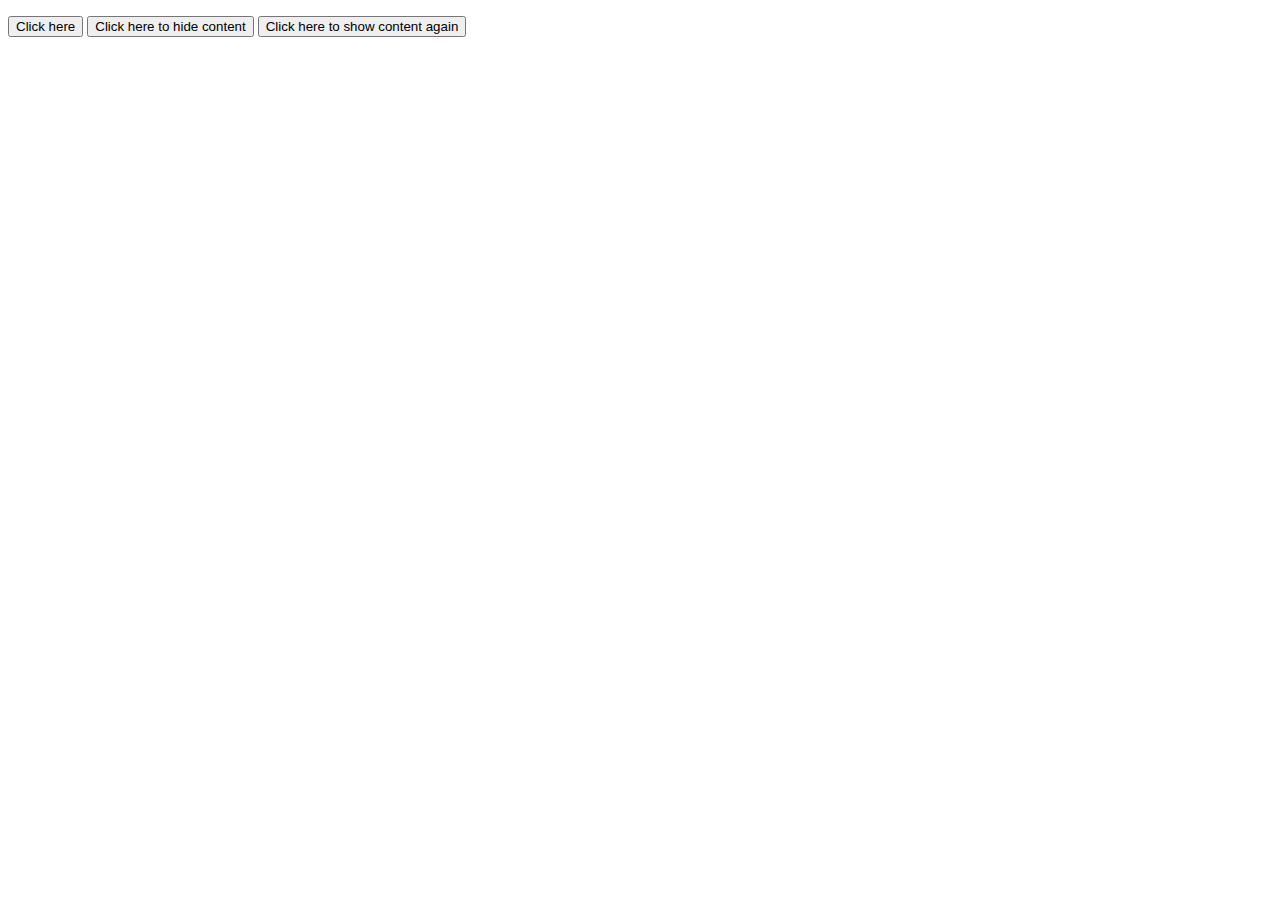
<file: JS Startup/index.html>
<!DOCTYPE html>
<html lang="en">
<head>
    <meta charset="UTF-8">
    <meta http-equiv="X-UA-Compatible" content="IE=edge">
    <meta name="viewport" content="width=device-width, initial-scale=1.0">
    <title>Document</title>
    <link rel="stylesheet" href="style.css">
</head>
<body>
    
<p id="demo"> Lorem ipsum dolor sit amet consectetur,
     adipisicing elit. Voluptatibus tenetur iste consectetur
      ipsam nihil incidunt culpa perferendis deleniti dolores?<p>

<button type="button" onclick="changeIndex()">Click here</button>
<button type="button"  onclick="hideIndex()">Click here to hide content</button>
<button type="button" onclick="showIndex()">Click here to show content again</button>


<script>
    function changeIndex(){
        document.getElementById("demo").innerHTML="My first JS program"
    }
    function hideIndex(){
        document.getElementById("demo").style.display="none" 
    }
    function showIndex(){
        document.getElementById("demo").style.display="block" 
    }
</script>

</body>
</html>
</file>
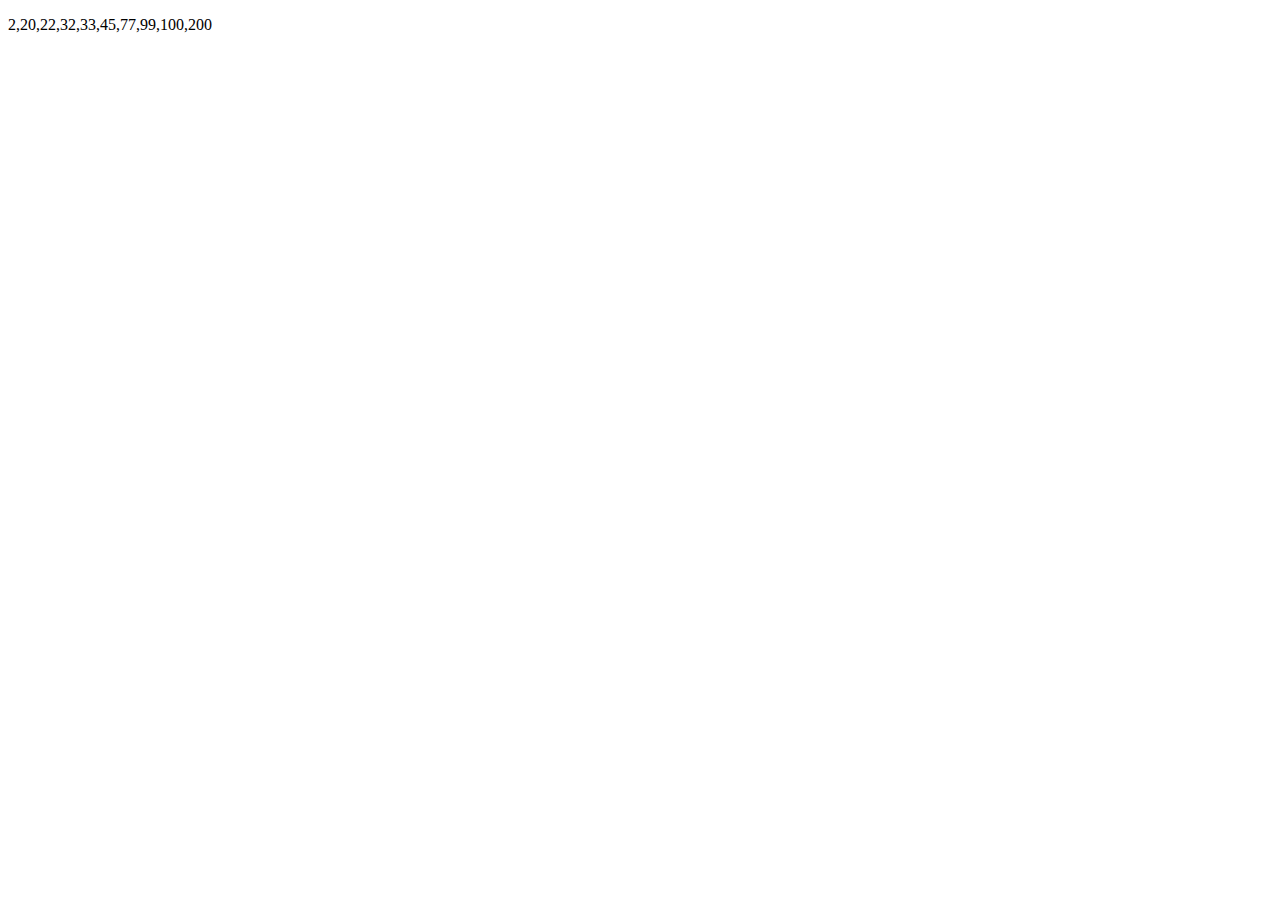
<file: test/index.html>
<!DOCTYPE html>
<html lang="en">

<head>
  <meta charset="UTF-8">
  <meta http-equiv="X-UA-Compatible" content="IE=edge">
  <meta name="viewport" content="width=device-width, initial-scale=1.0">
  <title>Document</title>

</head>

<body>

  <!-- <div class="dropdown">
    <button class="btn btn-primary dropdown-toggle" type="button" id="menu" data-toggle="dropdown">Colors
      <span class="caret"></span></button>
    <ul class="dropdown-menu" id="demo">

    </ul>
  </div>
  </div> -->


<div class="container mt-3">
        <p id="demo"></p>
    </div>

  <script src="index.js"></script>

</body>

</html>
</file>
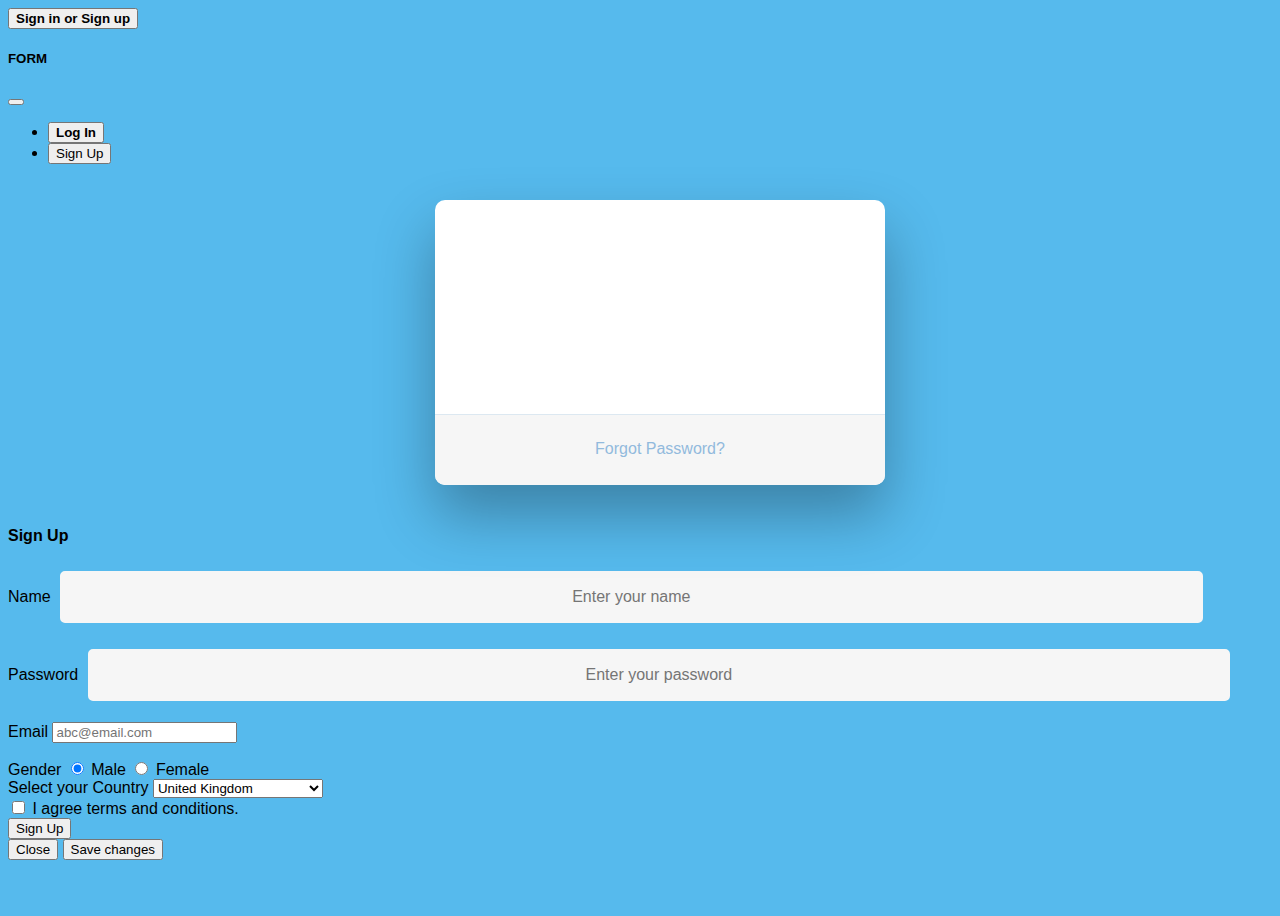
<file: test1/index.html>
<!DOCTYPE html>
<html>

<head>
    <meta name="viewport" content="width=device-width, initial-scale=1">
    <link rel="stylesheet" href="style.css">
    <link href="https://cdn.jsdelivr.net/npm/bootstrap@5.0.2/dist/css/bootstrap.min.css" rel="stylesheet"
        integrity="sha384-EVSTQN3/azprG1Anm3QDgpJLIm9Nao0Yz1ztcQTwFspd3yD65VohhpuuCOmLASjC" crossorigin="anonymous">
</head>

<body>

<!-- Button trigger modal --> 
<div class="dsdds text-center">
<button type="button" class="btn btn-outline-danger " data-bs-toggle="modal" data-bs-target="#exampleModal">
  <b> Sign in or Sign up</b> 
  </button>
</div>
  
  <!-- Modal -->
  <div class="modal fade" id="exampleModal" tabindex="-1" aria-labelledby="exampleModalLabel" aria-hidden="true">
    <div class="modal-dialog">
      <div class="modal-content">
        <div class="modal-header">
          <h5 class="modal-title" id="exampleModalLabel">FORM</h5>
          <button type="button" class="btn-close" data-bs-dismiss="modal" aria-label="Close"></button>
        </div>
        <ul class="nav nav-tabs" id="myTab" role="tablist">
            <li class="nav-item" role="presentation">
              <button class="nav-link active" id="home-tab" data-bs-toggle="tab" data-bs-target="#home" type="button" role="tab" aria-controls="home" aria-selected="true"> <b>Log In</b></button>
            </li>
            <li class="nav-item" role="presentation">
              <button class="nav-link" id="profile-tab" data-bs-toggle="tab" data-bs-target="#profile" type="button" role="tab" aria-controls="profile" aria-selected="false">Sign Up</button>
            </li>
          </ul>
          <div class="tab-content" id="myTabContent">
            <div class="tab-pane fade show active" id="home" role="tabpanel" aria-labelledby="home-tab">
                <div class="wrapper fadeInDown">
                    <div id="formContent">
                      <!-- Tabs Titles -->
                  
                      <!-- Icon -->
                      <!-- <div class="fadeIn first">
                        <img src="http://danielzawadzki.com/codepen/01/icon.svg" id="icon" alt="User Icon" />
                      </div> -->
                  
                      <!-- Login Form -->
                      <form>
                        <input type="text" id="login" class="fadeIn second" name="login" placeholder="login">
                        <input type="text" id="password" class="fadeIn third" name="login" placeholder="password">
                        <input type="submit" class="fadeIn fourth" value="Log In">
                      </form>
                  
                      <!-- Remind Passowrd -->
                      <div id="formFooter">
                        <a class="underlineHover" href="#">Forgot Password?</a>
                      </div>
                  
                    </div>
                  </div>
            </div>
            <div class="tab-pane" id="profile" role="tabpanel" aria-labelledby="profile-tab">
                <!-- dsdsds -->
                <div class="container d-flex justify-content-center fadeInDown">

                    <form id="form1" class="p-3 rounded shadow">
                
                        <h4 class="text-center my-3">Sign Up</h4>
                
                        <div class="input-group mt-4 ">
                            <div class="input-group-prepend col-md-5 ms-2">
                                <label id="lbl1" for="fname" class="form-label">Name</label>
                                <input id="input1" name="ono[]" type="text" class="form-control p-1"
                                    placeholder="Enter your name">
                                <p id="myp"></p>
                            </div>
                            <div class="input-group-prepend col-md-5 ms-2 mb-1">
                                <label id="lbl2" for="lname" class="form-label">Password</label>
                                <input id="input2" name="ono[]" type="text" class="form-control p-1" placeholder="Enter your password">
                                <p id="myp2"></p>
                            </div>
                        </div>
                
                        <div class="col-md-7 ms-2">
                            <label id="lbl3" for="inputemail" class="form-label">Email</label>
                            <input id="input3" name="ono[]" type="email" class="form-control" placeholder="abc@email.com">
                            <p id="myp3"></p>
                        </div>
                
                        <div class="ms-2 mt-2">
                            <label for="lname" class="form-label me-4">Gender</label>
                            <input type="radio" class="form-check-input" id="radio1" name="optradio" value="option1" checked>
                            <label class="form-check-label" for="radio1">Male</label>
                            <input type="radio" class="form-check-input" id="radio2" name="optradio" value="option2">
                            <label class="form-check-label" for="radio1">Female</label>
                        </div>
                
                        <div class="ms-2">
                            <label for="lname" class="form-label me-4">Select your Country</Select></label>
                            <select class="form-select">
                                <option>United Kingdom</option>
                                <option>Pakistan</option>
                                <option>United States of America</option>
                                <option>China</option>
                            </select>
                
                            <div class="mt-2 form-check">
                                <input type="checkbox" class="form-check-input" id="terms">
                                <label class="form-check-label" for="terms">I agree terms and conditions.</label>
                            </div>
                
                            <div class="text-center mt-3">
                                <button id="btn1" type="button" class="btn btn-primary rounded-pill w-75"
                                    onclick="myValidate()">Sign Up</button>
                            </div>
                
                    </form>
                </div>
                

                <!-- dsdsds -->
            </div>
          </div>
        <div class="modal-footer">
          <button type="button" class="btn btn-secondary" data-bs-dismiss="modal">Close</button>
          <button type="button" class="btn btn-primary">Save changes</button>
        </div>
      </div>
    </div>
  </div>




    <script src="index.js"></script>
    <script src="https://cdn.jsdelivr.net/npm/bootstrap@5.0.2/dist/js/bootstrap.bundle.min.js"
        integrity="sha384-MrcW6ZMFYlzcLA8Nl+NtUVF0sA7MsXsP1UyJoMp4YLEuNSfAP+JcXn/tWtIaxVXM"
        crossorigin="anonymous"></script>
</body>

</html>
</file>
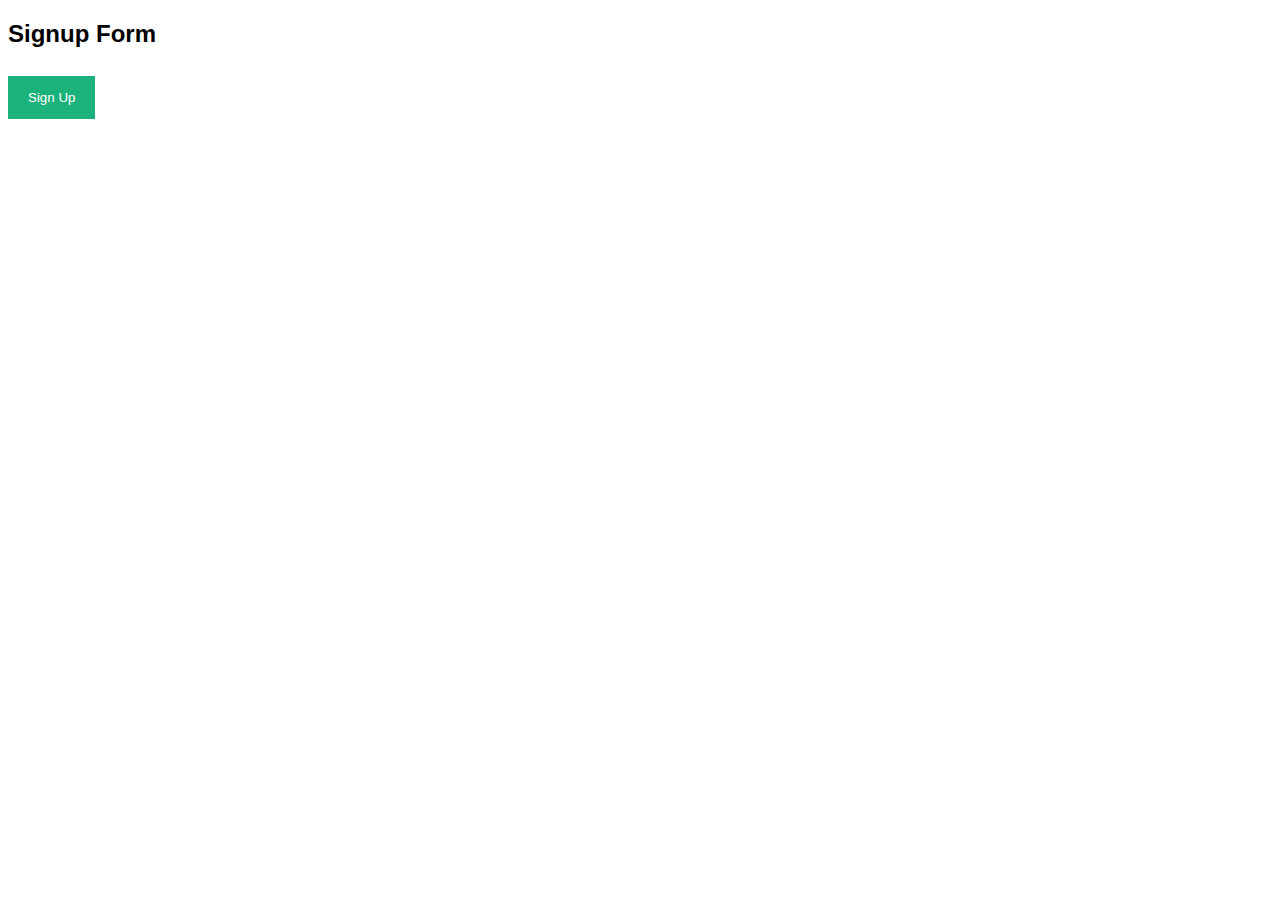
<file: w3 form/index.html>
<!DOCTYPE html>
<html>
<style>
body {font-family: Arial, Helvetica, sans-serif;}
* {box-sizing: border-box;}

/* Full-width input fields */
input[type=text], input[type=password] {
  width: 100%;
  padding: 15px;
  margin: 5px 0 22px 0;
  display: inline-block;
  border: none;
  background: #f1f1f1;
}

/* Add a background color when the inputs get focus */
input[type=text]:focus, input[type=password]:focus {
  background-color: #ddd;
  outline: none;
}

/* Set a style for all buttons */
button {
  background-color: #04AA6D;
  color: white;
  padding: 14px 20px;
  margin: 8px 0;
  border: none;
  cursor: pointer;
  width: 100%;
  opacity: 0.9;
}

button:hover {
  opacity:1;
}

/* Extra styles for the cancel button */
.cancelbtn {
  padding: 14px 20px;
  background-color: #f44336;
}

/* Float cancel and signup buttons and add an equal width */
.cancelbtn, .signupbtn {
  float: left;
  width: 50%;
}

/* Add padding to container elements */
.container {
  padding: 16px;
}

/* The Modal (background) */
.modal {
  display: none; /* Hidden by default */
  position: fixed; /* Stay in place */
  z-index: 1; /* Sit on top */
  left: 5;
  top: 0;
  width: 100%; /* Full width */
  height: 100%; /* Full height */
  overflow: auto; /* Enable scroll if needed */
  background-color: #474e5d;
  padding-top: 50px;
}

/* Modal Content/Box */
.modal-content {
  background-color: #fefefe;
  margin: 5% auto 15% auto; /* 5% from the top, 15% from the bottom and centered */
  border: 1px solid #888;
  width: 80%; /* Could be more or less, depending on screen size */
}

/* Style the horizontal ruler */
hr {
  border: 1px solid #f1f1f1;
  margin-bottom: 25px;
}
 
/* The Close Button (x) */
.close {
  position: absolute;
  right: 35px;
  top: 15px;
  font-size: 40px;
  font-weight: bold;
  color: #f1f1f1;
}

.close:hover,
.close:focus {
  color: #f44336;
  cursor: pointer;
}

/* Clear floats */
.clearfix::after {
  content: "";
  clear: both;
  display: table;
}

/* Change styles for cancel button and signup button on extra small screens */
@media screen and (max-width: 300px) {
  .cancelbtn, .signupbtn {
     width: 100%;
  }
}
</style>



<body>

<h2> Signup Form </h2>

<button onclick="document.getElementById('id01').style.display='block'" style="width:auto;">Sign Up</button>

<div id="id01" class="modal">
  <span onclick="document.getElementById('id01').style.display='none'" class="close" title="Close Modal">&times;</span>
  <form class="modal-content" action="/action_page.php">
    <div class="container">
      <h1>Sign Up</h1>
      <p>Please fill in this form to create an account.</p>
      <hr>
      <label for="email"><b>Email</b></label>
      <input type="text" placeholder="Enter Email" name="email" required>

      <label for="psw"><b>Password</b></label>
      <input type="password" placeholder="Enter Password" name="psw" required>

      <label for="psw-repeat"><b>Repeat Password</b></label>
      <input type="password" placeholder="Repeat Password" name="psw-repeat" required>
      
      <label>
        <input type="checkbox" checked="checked" name="remember" style="margin-bottom:15px"> Remember me
      </label>

      <p>By creating an account you agree to our <a href="#" style="color:dodgerblue">Terms & Privacy</a>.</p>

      <div class="clearfix">
        <button type="button" onclick="document.getElementById('id01').style.display='none'" class="cancelbtn">Cancel</button>
        <button type="submit" class="signupbtn">Sign Up</button>
      </div>
    </div>
  </form>
</div>

<script>
// Get the modal
var modal = document.getElementById('id01');

// When the user clicks anywhere outside of the modal, close it
window.onclick = function(event) {
  if (event.target == modal) {
    modal.style.display = "none";
  }
}
</script>

</body>
</html>
</file>
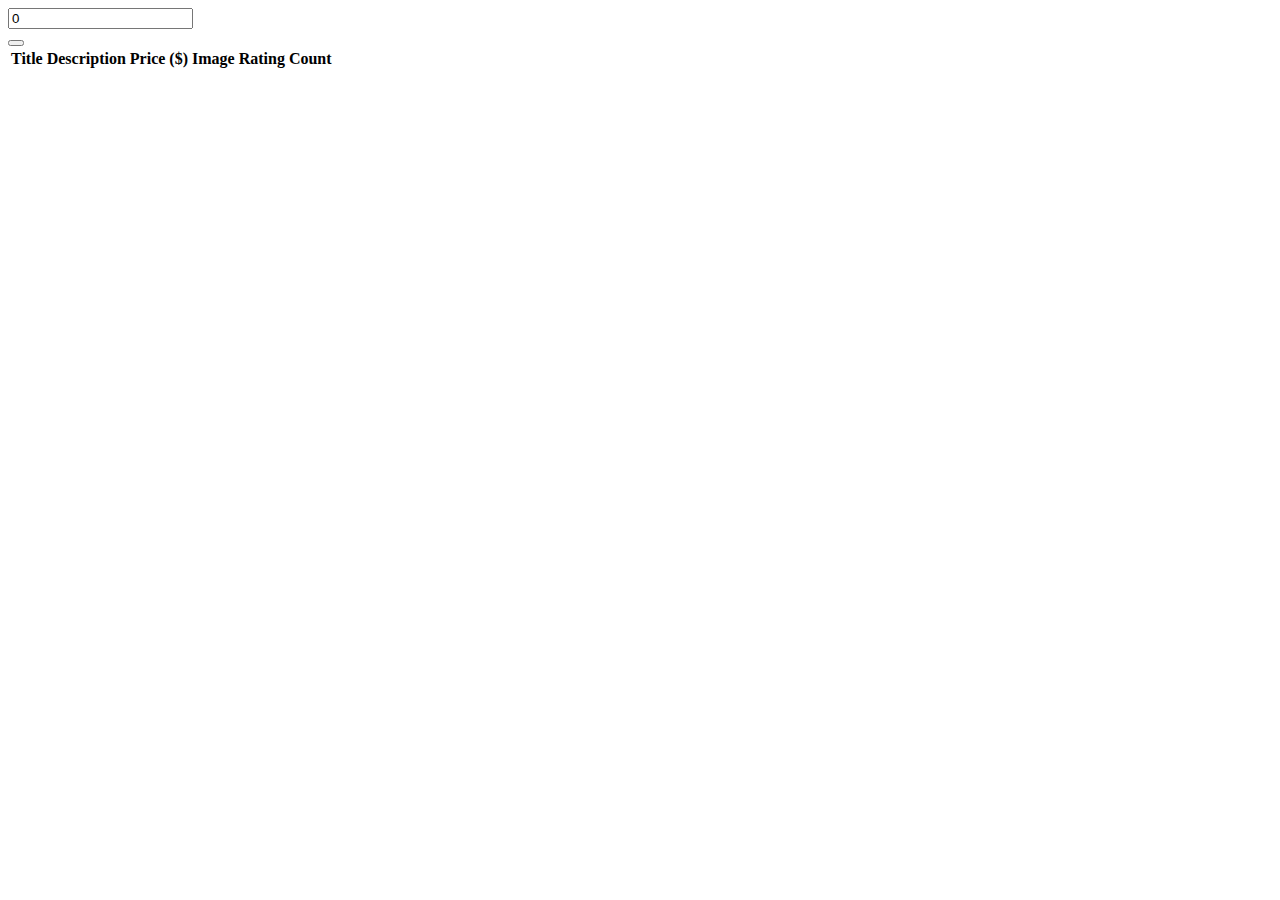
<file: JS Fetch/JS_fetch.html>
<!DOCTYPE html>
<html lang="en">

<head>
    <meta charset="UTF-8">
    <meta http-equiv="X-UA-Compatible" content="IE=edge">
    <meta name="viewport" content="width=device-width, initial-scale=1.0">
    <title>Document</title>
    <link rel="stylesheet" href="https://cdnjs.cloudflare.com/ajax/libs/font-awesome/6.2.1/css/all.min.css"
        integrity="sha512-MV7K8+y+gLIBoVD59lQIYicR65iaqukzvf/nwasF0nqhPay5w/9lJmVM2hMDcnK1OnMGCdVK+iQrJ7lzPJQd1w=="
        crossorigin="anonymous" referrerpolicy="no-referrer" />
    <link href="https://cdn.jsdelivr.net/npm/bootstrap@5.0.2/dist/css/bootstrap.min.css" rel="stylesheet"
        integrity="sha384-EVSTQN3/azprG1Anm3QDgpJLIm9Nao0Yz1ztcQTwFspd3yD65VohhpuuCOmLASjC" crossorigin="anonymous">
    <style>
        img {
            width: 70px;
        }
    </style>

</head>

<body>

    <div class="input-group">
        <div class="form-outline">
            <input id="search-input" type="search" id="form1" placeholder="Search" class="form-control" value="0"/>
        </div>
        <button id="search-button" onclick="Myfunction()" type="button" class="btn btn-primary">
            <i class="fas fa-search"></i>
        </button>
    </div>


    <div class="container  mt-3">
        <table class="table table-bordered">
            <thead>
                <tr class="table-dark">
                    <th> Title</th>
                    <th> Description</th>
                    <th> Price ($)</th>
                    <th> Image</th>
                    <th> Rating</th>
                    <th> Count</th>
                </tr>
            </thead>
            <tbody id="tdata">

            </tbody>

        </table>

    </div>



<script src="search.js"></script>

</body>

</html>
</file>
<file: JS Startup/style.css>
#demo
{
    display: none;
}
</file>
<file: test1/style.css>
/* BASIC */

html {
    background-color: #56baed;
  }
  
  body {
    font-family: "Poppins", sans-serif;
    height: 100vh;
  }
  
  a {
    color: #92badd;
    display:inline-block;
    text-decoration: none;
    font-weight: 400;
  }
  
  h2 {
    text-align: center;
    font-size: 16px;
    font-weight: 600;
    text-transform: uppercase;
    display:inline-block;
    margin: 40px 8px 10px 8px; 
    color: #cccccc;
  }
  
  
  
  /* STRUCTURE */
  
  .wrapper {
    display: flex;
    align-items: center;
    flex-direction: column; 
    justify-content: center;
    width: 100%;
    min-height: 100%;
    padding: 20px;
  }
  
  #formContent {
    -webkit-border-radius: 10px 10px 10px 10px;
    border-radius: 10px 10px 10px 10px;
    background: #fff;
    padding: 30px;
    width: 90%;
    max-width: 450px;
    position: relative;
    padding: 0px;
    -webkit-box-shadow: 0 30px 60px 0 rgba(0,0,0,0.3);
    box-shadow: 0 30px 60px 0 rgba(0,0,0,0.3);
    text-align: center;
  }
  
  #formFooter {
    background-color: #f6f6f6;
    border-top: 1px solid #dce8f1;
    padding: 25px;
    text-align: center;
    -webkit-border-radius: 0 0 10px 10px;
    border-radius: 0 0 10px 10px;
  }
  
  
  
  /* TABS */
  
  h2.inactive {
    color: #cccccc;
  }
  
  h2.active {
    color: #0d0d0d;
    border-bottom: 2px solid #5fbae9;
  }
  
  
  
  /* FORM TYPOGRAPHY*/
  
  input[type=button], input[type=submit], input[type=reset]  {
    background-color: #56baed;
    border: none;
    color: white;
    padding: 15px 80px;
    text-align: center;
    text-decoration: none;
    display: inline-block;
    text-transform: uppercase;
    font-size: 13px;
    -webkit-box-shadow: 0 10px 30px 0 rgba(95,186,233,0.4);
    box-shadow: 0 10px 30px 0 rgba(95,186,233,0.4);
    -webkit-border-radius: 5px 5px 5px 5px;
    border-radius: 5px 5px 5px 5px;
    margin: 5px 20px 40px 20px;
    -webkit-transition: all 0.3s ease-in-out;
    -moz-transition: all 0.3s ease-in-out;
    -ms-transition: all 0.3s ease-in-out;
    -o-transition: all 0.3s ease-in-out;
    transition: all 0.3s ease-in-out;
  }
  
  input[type=button]:hover, input[type=submit]:hover, input[type=reset]:hover  {
    background-color: #39ace7;
  }
  
  input[type=button]:active, input[type=submit]:active, input[type=reset]:active  {
    -moz-transform: scale(0.95);
    -webkit-transform: scale(0.95);
    -o-transform: scale(0.95);
    -ms-transform: scale(0.95);
    transform: scale(0.95);
  }
  
  input[type=text] {
    background-color: #f6f6f6;
    border: none;
    color: #0d0d0d;
    padding: 15px 32px;
    text-align: center;
    text-decoration: none;
    display: inline-block;
    font-size: 16px;
    margin: 5px;
    width: 85%;
    border: 2px solid #f6f6f6;
    -webkit-transition: all 0.5s ease-in-out;
    -moz-transition: all 0.5s ease-in-out;
    -ms-transition: all 0.5s ease-in-out;
    -o-transition: all 0.5s ease-in-out;
    transition: all 0.5s ease-in-out;
    -webkit-border-radius: 5px 5px 5px 5px;
    border-radius: 5px 5px 5px 5px;
  }
  
  input[type=text]:focus {
    background-color: #fff;
    border-bottom: 2px solid #5fbae9;
  }
  
  input[type=text]:placeholder {
    color: #cccccc;
  }
  
  
  
  /* ANIMATIONS */
  
  /* Simple CSS3 Fade-in-down Animation */
  .fadeInDown {
    -webkit-animation-name: fadeInDown;
    animation-name: fadeInDown;
    -webkit-animation-duration: 1s;
    animation-duration: 1s;
    -webkit-animation-fill-mode: both;
    animation-fill-mode: both;
  }
  
  @-webkit-keyframes fadeInDown {
    0% {
      opacity: 0;
      -webkit-transform: translate3d(0, -100%, 0);
      transform: translate3d(0, -100%, 0);
    }
    100% {
      opacity: 1;
      -webkit-transform: none;
      transform: none;
    }
  }
  
  @keyframes fadeInDown {
    0% {
      opacity: 0;
      -webkit-transform: translate3d(0, -100%, 0);
      transform: translate3d(0, -100%, 0);
    }
    100% {
      opacity: 1;
      -webkit-transform: none;
      transform: none;
    }
  }
  
  /* Simple CSS3 Fade-in Animation */
  @-webkit-keyframes fadeIn { from { opacity:0; } to { opacity:1; } }
  @-moz-keyframes fadeIn { from { opacity:0; } to { opacity:1; } }
  @keyframes fadeIn { from { opacity:0; } to { opacity:1; } }
  
  .fadeIn {
    opacity:0;
    -webkit-animation:fadeIn ease-in 1;
    -moz-animation:fadeIn ease-in 1;
    animation:fadeIn ease-in 1;
  
    -webkit-animation-fill-mode:forwards;
    -moz-animation-fill-mode:forwards;
    animation-fill-mode:forwards;
  
    -webkit-animation-duration:1s;
    -moz-animation-duration:1s;
    animation-duration:1s;
  }
  
  .fadeIn.first {
    -webkit-animation-delay: 0.4s;
    -moz-animation-delay: 0.4s;
    animation-delay: 0.4s;
  }
  
  .fadeIn.second {
    -webkit-animation-delay: 0.6s;
    -moz-animation-delay: 0.6s;
    animation-delay: 0.6s;
  }
  
  .fadeIn.third {
    -webkit-animation-delay: 0.8s;
    -moz-animation-delay: 0.8s;
    animation-delay: 0.8s;
  }
  
  .fadeIn.fourth {
    -webkit-animation-delay: 1s;
    -moz-animation-delay: 1s;
    animation-delay: 1s;
  }
  
  /* Simple CSS3 Fade-in Animation */
  .underlineHover:after {
    display: block;
    left: 0;
    bottom: -10px;
    width: 0;
    height: 2px;
    background-color: #56baed;
    content: "";
    transition: width 0.2s;
  }
  
  .underlineHover:hover {
    color: #0d0d0d;
  }
  
  .underlineHover:hover:after{
    width: 100%;
  }
  
  
  
  /* OTHERS */
  
  *:focus {
      outline: none;
  } 
  
  #icon {
    width:60%;
  }
  

  .btn-outline-danger:hover{
transition: 0.8s;
  }
</file>
